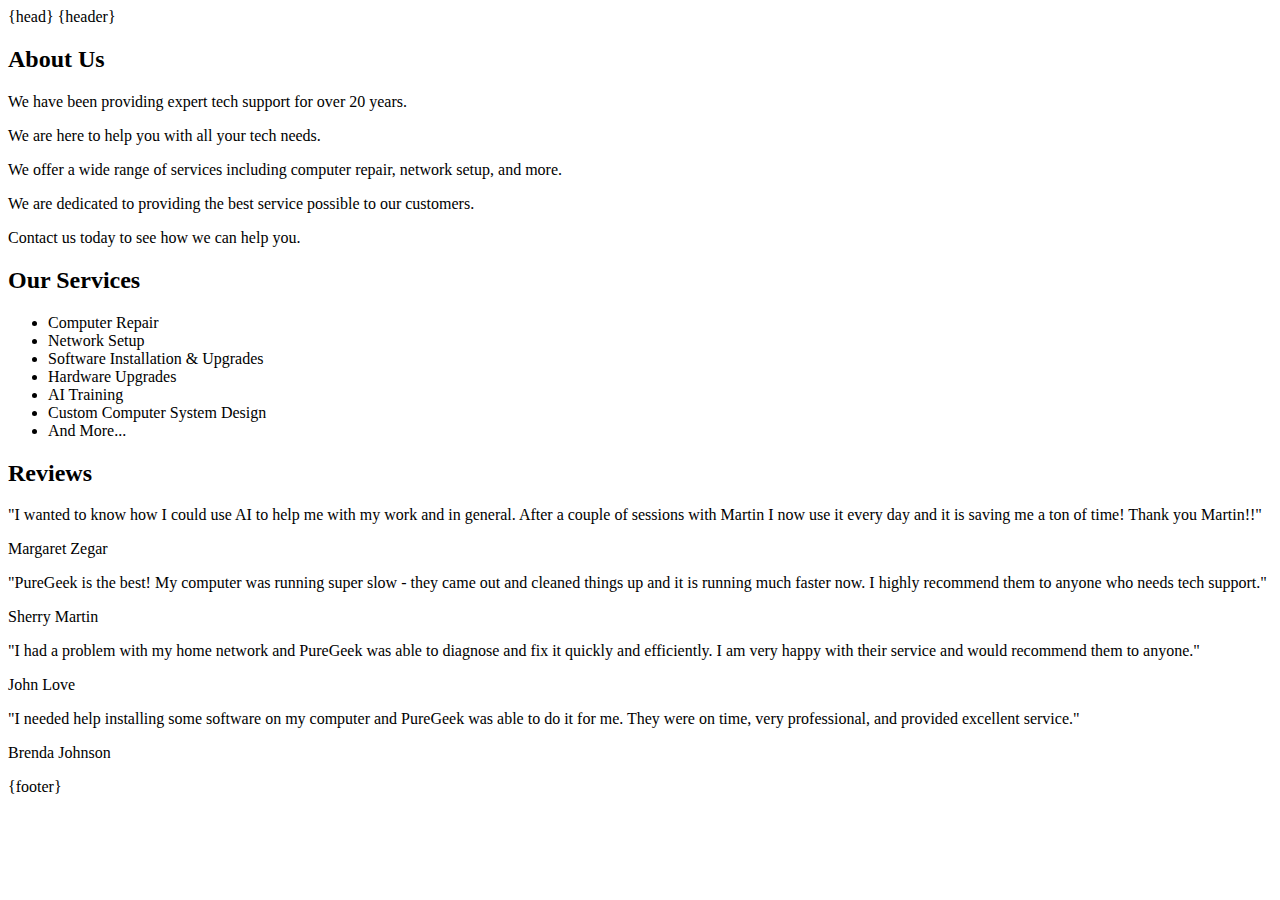
<file: src/index.html>
<!DOCTYPE html>
<html lang="en">
    <head>
        {head}
        <meta name="description" content="PureGeek home page">
        <meta property="twitter:url" content="https://puregeek.net">
        <meta property="og:url" content="https://puregeek.net">
        <title>PureGeek: Your Tech - Our Expertise</title>
    </head>
    <body>
        {header}
        <main>
            <h2>About Us</h2>
            <p>We have been providing expert tech support for over 20 years.</p>
            <p>We are here to help you with all your tech needs.</p>
            <p>We offer a wide range of services including computer repair, network setup, and more.</p>
            <p>We are dedicated to providing the best service possible to our customers.</p>
            <p>Contact us today to see how we can help you.</p>
            <section class="services">
                <h2>Our Services</h2>
                <ul>
                    <li>Computer Repair</li>
                    <li>Network Setup</li>
                    <li>Software Installation & Upgrades</li>
                    <li>Hardware Upgrades</li>
                    <li>AI Training</li>
                    <li>Custom Computer System Design</li>
                    <li>And More...</li>
                </ul>
            </section>
            <section class="reviews">
                <h2>Reviews</h2>
                <div class="review">
                    <p>"I wanted to know how I could use AI to help me with my work and in general. After a couple of sessions with Martin I now use it every day and it is saving me a ton of time! Thank you Martin!!"</p>
                    <p class="customer">Margaret Zegar</p>
                </div>
                <div class="review">
                    <p>"PureGeek is the best! My computer was running super slow - they came out and cleaned things up and it is running much faster now. I highly recommend them to anyone who needs tech support."</p>
                    <p class="customer">Sherry Martin</p>
                </div>
                <div class="review">
                    <p>"I had a problem with my home network and PureGeek was able to diagnose and fix it quickly and efficiently. I am very happy with their service and would recommend them to anyone."</p>
                    <p class="customer">John Love</p>
                </div>
                <div class="review">
                    <p>"I needed help installing some software on my computer and PureGeek was able to do it for me. They were on time, very professional, and provided excellent service."</p>
                    <p class="customer">Brenda Johnson</p>
                </div>
            </section>
        </main>
        {footer}
    </body>
</html>
</file>
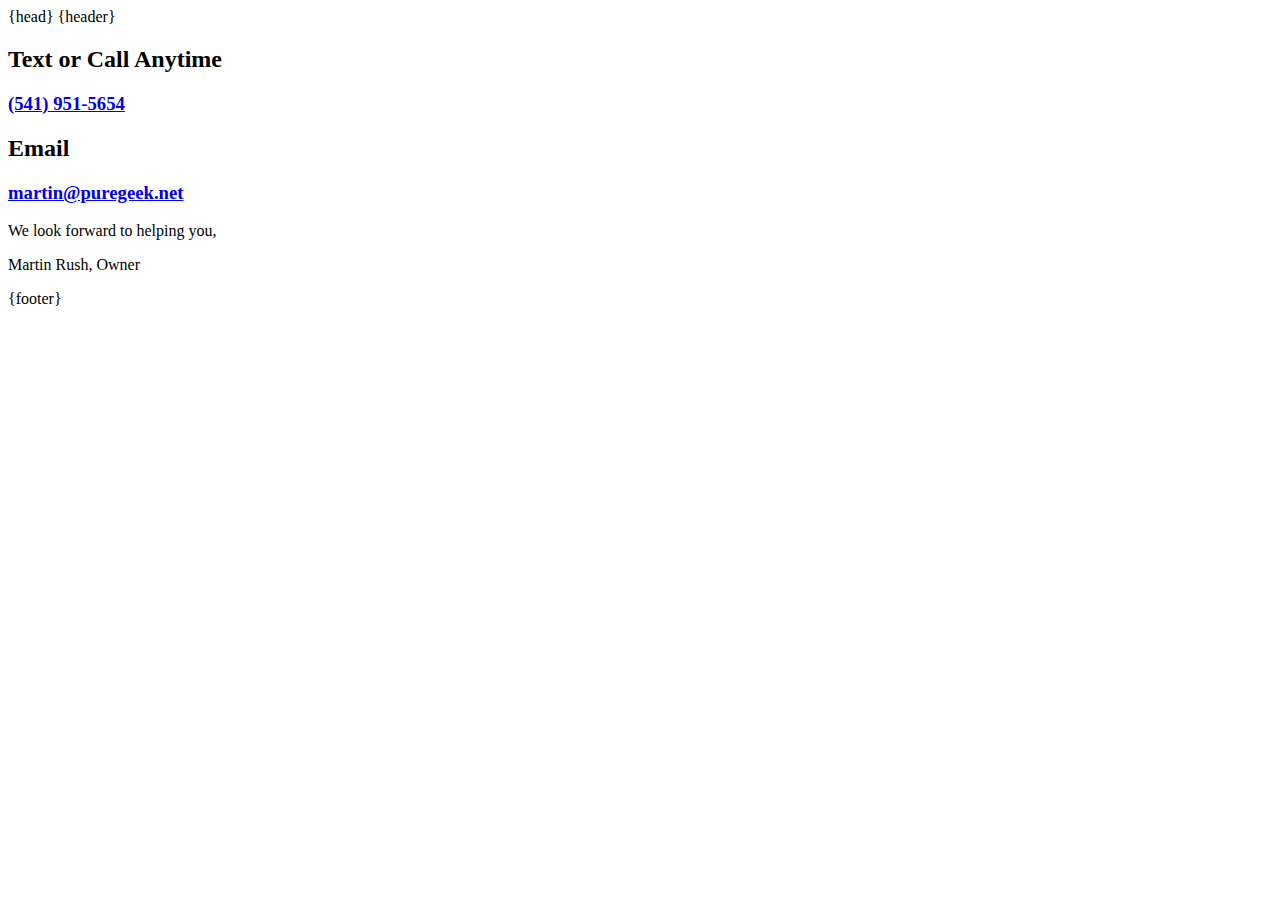
<file: src/contact/index.html>
<!DOCTYPE html>
<html lang="en">
    <head>
        <base href="../">
        {head}
        <meta name="description" content="Contact PureGeek for tech support">
        <meta property="twitter:url" content="https://puregeek.net/contact.html">
        <meta property="og:url" content="https://puregeek.net/contact.html">
        <title>PureGeek - Contact Us</title>
    </head>
    <body>
        {header}
        <main class="contact">
            <h2>Text or Call Anytime</h2>
            <h3><a href="tel:+15419515654">(541) 951-5654</a></h3>
            <h2>Email</h2>
            <h3><a href="mailto:martin@puregeek.net">martin@puregeek.net</a></h3>
            <p>We look forward to helping you,</p>
            <p>Martin Rush, Owner</p>
        </main>
        {footer}
    </body>
</html>
</file>
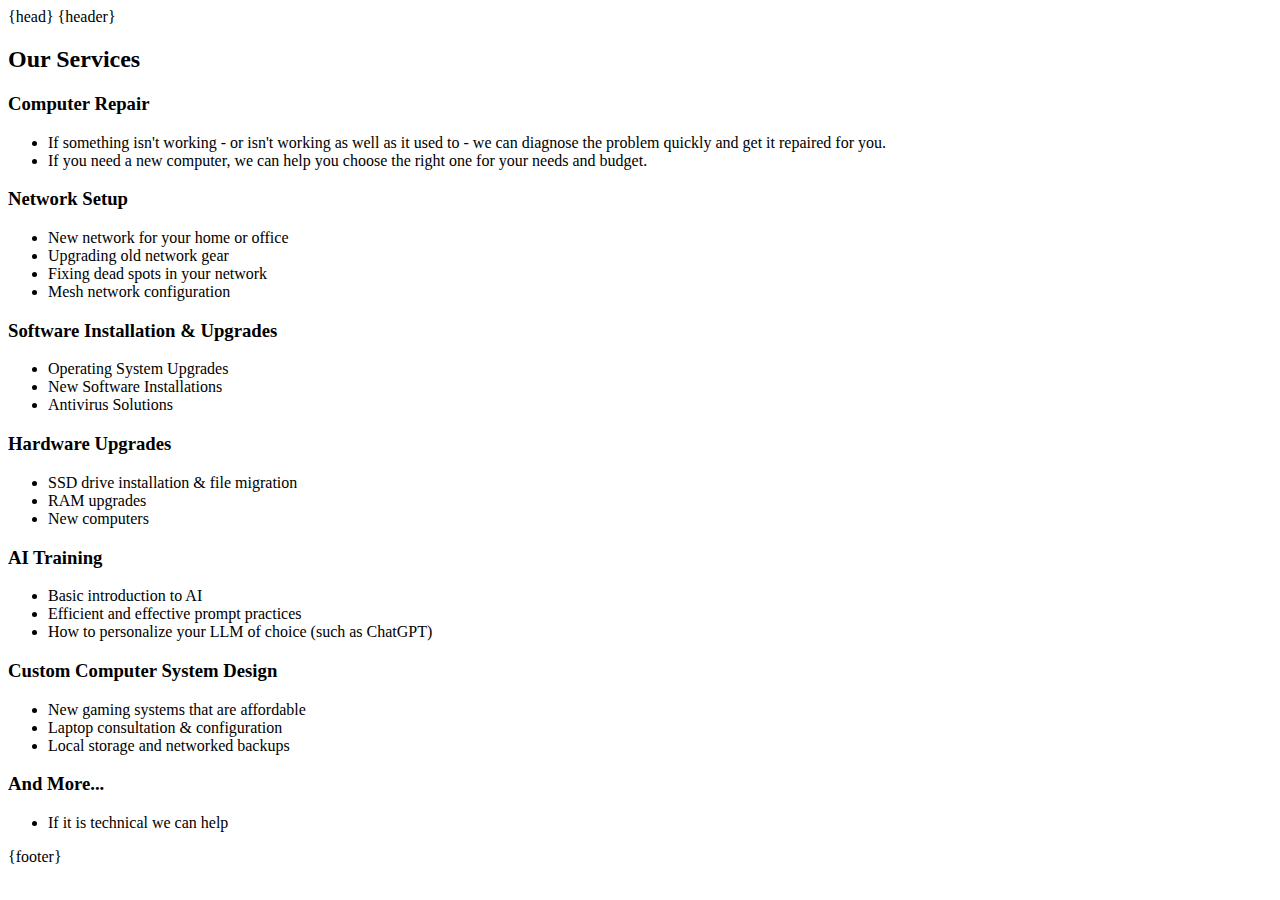
<file: src/services/index.html>
<!DOCTYPE html>
<html lang="en">
    <head>
        <base href="../">
        {head}
        <meta name="description" content="Tech support services provided by PureGeek">
        <meta property="twitter:url" content="https://puregeek.net/services.html">
        <meta property="og:url" content="https://puregeek.net/services.html">
        <title>PureGeek - Our Services</title>
    </head>
    <body>
        {header}
        <main>
            <section class="services">
                <h2>Our Services</h2>
                <h3>Computer Repair</h3>
                <ul>
                    <li>If something isn't working - or isn't working as well as it used to - we can diagnose the problem quickly and get it repaired for you.</li>
                    <li>If you need a new computer, we can help you choose the right one for your needs and budget.</li>
                </ul>
                <h3>Network Setup</h3>
                <ul>
                    <li>New network for your home or office</li>
                    <li>Upgrading old network gear</li>
                    <li>Fixing dead spots in your network</li>
                    <li>Mesh network configuration</li>
                </ul>
                <h3>Software Installation & Upgrades</h3>
                <ul>
                    <li>Operating System Upgrades</li>
                    <li>New Software Installations</li>
                    <li>Antivirus Solutions</li>
                </ul>
                <h3>Hardware Upgrades</h3>
                <ul>
                    <li>SSD drive installation & file migration</li>
                    <li>RAM upgrades</li>
                    <li>New computers</li>
                </ul>
                <h3>AI Training</h3>
                <ul>
                    <li>Basic introduction to AI</li>
                    <li>Efficient and effective prompt practices</li>
                    <li>How to personalize your LLM of choice (such as ChatGPT)</li>
                </ul>
                <h3>Custom Computer System Design</h3>
                <ul>
                    <li>New gaming systems that are affordable</li>
                    <li>Laptop consultation & configuration</li>
                    <li>Local storage and networked backups</li>
                </ul>
                <h3>And More...</h3>
                <ul>
                    <li>If it is technical we can help</li>
                </ul>
            </section>
        </main>
        {footer}
    </body>
</html>
</file>
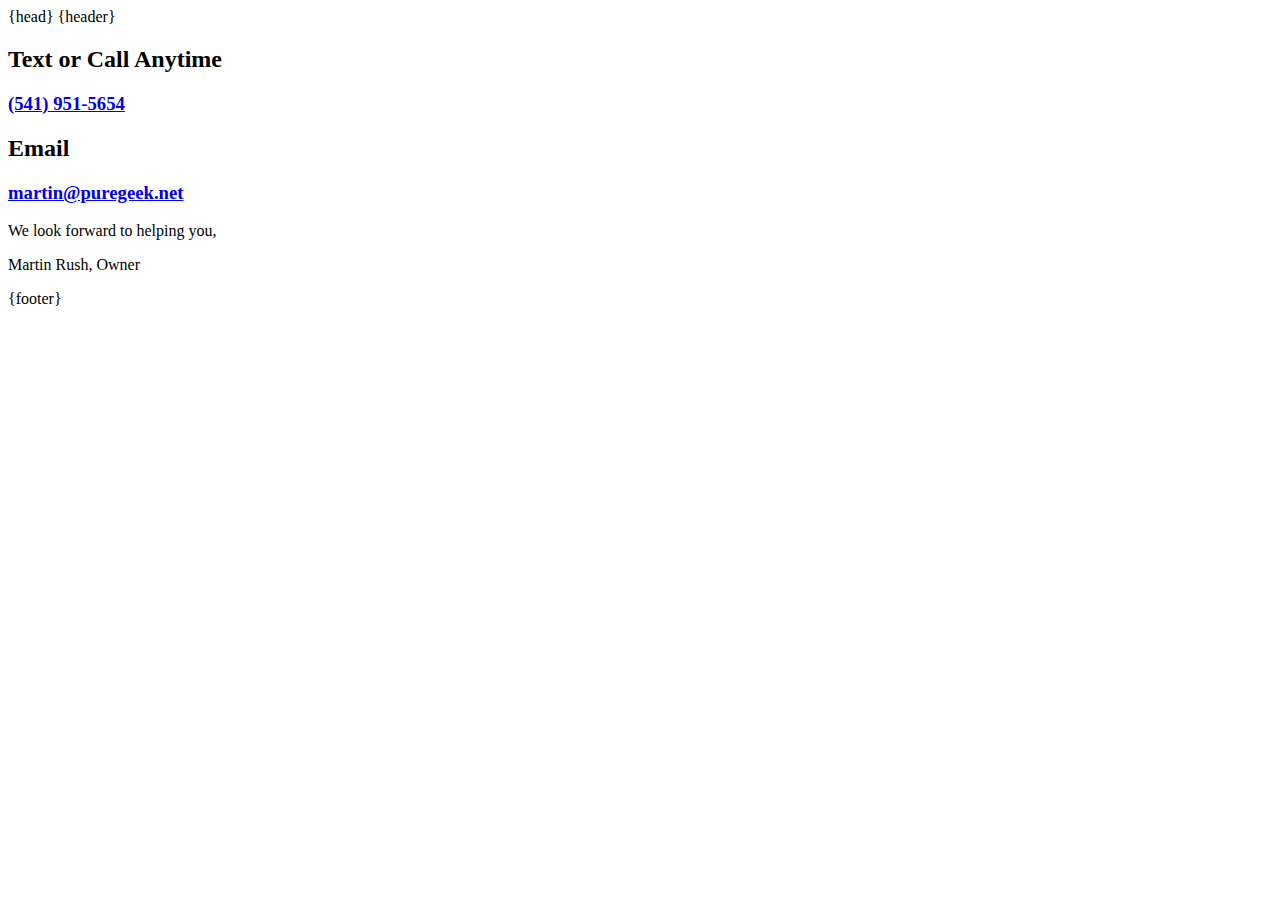
<file: src/contact.html>
<!DOCTYPE html>
<html lang="en">
    <head>
        {head}
        <meta name="description" content="Contact PureGeek for tech support">
        <meta property="twitter:url" content="https://puregeek.net/contact.html">
        <meta property="og:url" content="https://puregeek.net/contact.html">
        <title>PureGeek - Contact Us</title>
    </head>
    <body>
        {header}
        <main class="contact">
            <h2>Text or Call Anytime</h2>
            <h3><a href="tel:+15419515654">(541) 951-5654</a></h3>
            <h2>Email</h2>
            <h3><a href="mailto:martin@puregeek.net">martin@puregeek.net</a></h3>
            <p>We look forward to helping you,</p>
            <p>Martin Rush, Owner</p>
        </main>
        {footer}
    </body>
</html>
</file>
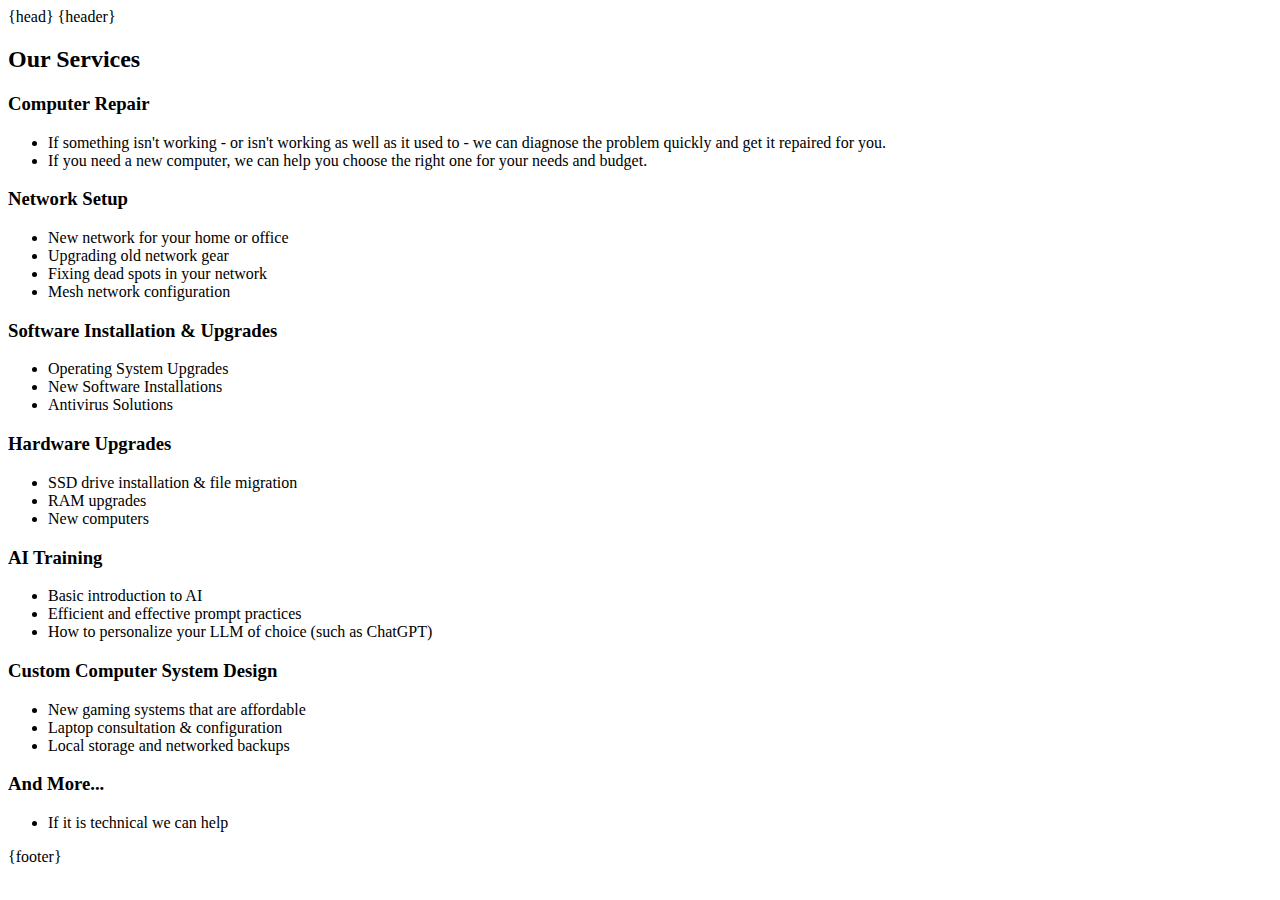
<file: src/services.html>
<!DOCTYPE html>
<html lang="en">
    <head>
        {head}
        <meta name="description" content="Tech support services provided by PureGeek">
        <meta property="twitter:url" content="https://puregeek.net/services.html">
        <meta property="og:url" content="https://puregeek.net/services.html">
        <title>PureGeek - Our Services</title>
    </head>
    <body>
        {header}
        <main>
            <section class="services">
                <h2>Our Services</h2>
                <h3>Computer Repair</h3>
                <ul>
                    <li>If something isn't working - or isn't working as well as it used to - we can diagnose the problem quickly and get it repaired for you.</li>
                    <li>If you need a new computer, we can help you choose the right one for your needs and budget.</li>
                </ul>
                <h3>Network Setup</h3>
                <ul>
                    <li>New network for your home or office</li>
                    <li>Upgrading old network gear</li>
                    <li>Fixing dead spots in your network</li>
                    <li>Mesh network configuration</li>
                </ul>
                <h3>Software Installation & Upgrades</h3>
                <ul>
                    <li>Operating System Upgrades</li>
                    <li>New Software Installations</li>
                    <li>Antivirus Solutions</li>
                </ul>
                <h3>Hardware Upgrades</h3>
                <ul>
                    <li>SSD drive installation & file migration</li>
                    <li>RAM upgrades</li>
                    <li>New computers</li>
                </ul>
                <h3>AI Training</h3>
                <ul>
                    <li>Basic introduction to AI</li>
                    <li>Efficient and effective prompt practices</li>
                    <li>How to personalize your LLM of choice (such as ChatGPT)</li>
                </ul>
                <h3>Custom Computer System Design</h3>
                <ul>
                    <li>New gaming systems that are affordable</li>
                    <li>Laptop consultation & configuration</li>
                    <li>Local storage and networked backups</li>
                </ul>
                <h3>And More...</h3>
                <ul>
                    <li>If it is technical we can help</li>
                </ul>
            </section>
        </main>
        {footer}
    </body>
</html>
</file>
